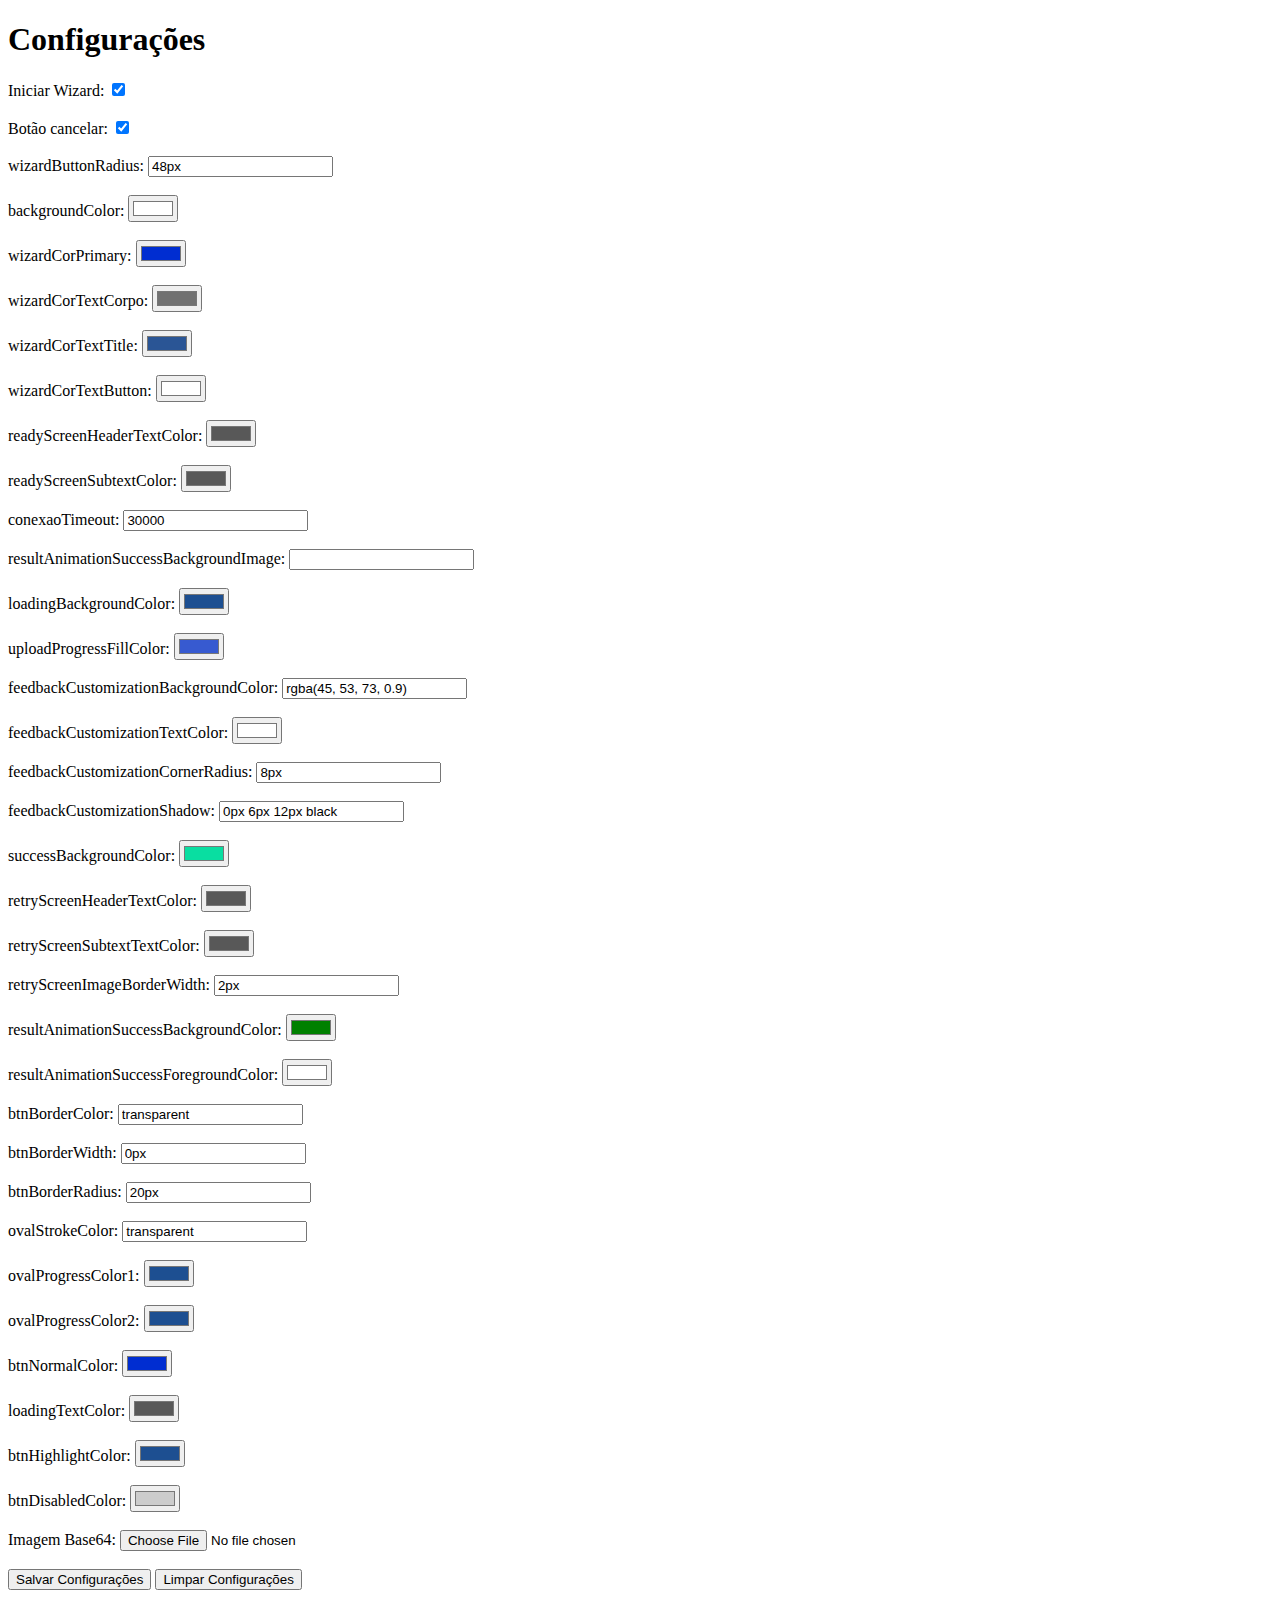
<file: demo/config.html>
<!DOCTYPE html>
<html lang="pt-BR">

<head>
  <meta charset="UTF-8">
  <meta name="viewport" content="width=device-width, initial-scale=1.0">
  <title>Configurações</title>
  <script src="js/config.js"></script>
  <script>
    function saveConfigForm() {
      const fileInput = document.getElementById('imageUpload');
      console.log(fileInput.files)

      const file = fileInput.files[0];
      const reader = new FileReader();

      reader.onloadend = function () {
        const config = {
          imageBase64: reader.result,
          wizard: document.getElementById('wizard').checked,
          botaoCancelar: document.getElementById('botaoCancelar').checked,
          backgroundColor: document.getElementById('backgroundColor').value,
          wizardCorPrimary: document.getElementById('wizardCorPrimary').value,
          wizardCorTextCorpo: document.getElementById('wizardCorTextCorpo').value,
          wizardCorTextTitle: document.getElementById('wizardCorTextTitle').value,
          wizardCorTextButton: document.getElementById('wizardCorTextButton').value,
          wizardButtonRadius: document.getElementById('wizardButtonRadius').value,
          btnNormalColor: document.getElementById('btnNormalColor').value,
          loadingTextColor: document.getElementById('loadingTextColor').value,
          btnHighlightColor: document.getElementById('btnHighlightColor').value,
          btnDisabledColor: document.getElementById('btnDisabledColor').value,
          btnBorderColor: document.getElementById('btnBorderColor').value,
          btnBorderWidth: document.getElementById('btnBorderWidth').value,
          btnBorderRadius: document.getElementById('btnBorderRadius').value,
          ovalStrokeColor: document.getElementById('ovalStrokeColor').value,
          ovalProgressColor1: document.getElementById('ovalProgressColor1').value,
          ovalProgressColor2: document.getElementById('ovalProgressColor2').value,
          resultAnimationSuccessBackgroundColor: document.getElementById('resultAnimationSuccessBackgroundColor').value,
          resultAnimationSuccessForegroundColor: document.getElementById('resultAnimationSuccessForegroundColor').value,
          successBackgroundColor: document.getElementById('successBackgroundColor').value,
          retryScreenHeaderTextColor: document.getElementById('retryScreenHeaderTextColor').value,
          retryScreenSubtextTextColor: document.getElementById('retryScreenSubtextTextColor').value,
          retryScreenImageBorderWidth: document.getElementById('retryScreenImageBorderWidth').value,
          feedbackCustomizationBackgroundColor: document.getElementById('feedbackCustomizationBackgroundColor').value,
          feedbackCustomizationTextColor: document.getElementById('feedbackCustomizationTextColor').value,
          feedbackCustomizationCornerRadius: document.getElementById('feedbackCustomizationCornerRadius').value,
          feedbackCustomizationShadow: document.getElementById('feedbackCustomizationShadow').value,
          resultAnimationSuccessBackgroundImage: document.getElementById('resultAnimationSuccessBackgroundImage').value,
          loadingBackgroundColor: document.getElementById('loadingBackgroundColor').value,
          uploadProgressFillColor: document.getElementById('uploadProgressFillColor').value,
          conexaoTimeout: document.getElementById('conexaoTimeout').value,
          readyScreenHeaderTextColor: document.getElementById('readyScreenHeaderTextColor').value,
          readyScreenSubtextColor: document.getElementById('readyScreenSubtextColor').value,
        };
        saveConfig(config);

        alert('Configurações salvas!');
        window.location.href = 'index.html'; // Redireciona para index.html
      };

      if (file) {
        reader.readAsDataURL(file);
      } else {
        const config = {
          imageBase64: '',
          wizard: document.getElementById('wizard').checked,
          botaoCancelar: document.getElementById('botaoCancelar').checked,
          backgroundColor: document.getElementById('backgroundColor').value,
          wizardCorPrimary: document.getElementById('wizardCorPrimary').value,
          wizardCorTextCorpo: document.getElementById('wizardCorTextCorpo').value,
          wizardCorTextTitle: document.getElementById('wizardCorTextTitle').value,
          wizardCorTextButton: document.getElementById('wizardCorTextButton').value,
          wizardButtonRadius: document.getElementById('wizardButtonRadius').value,
          btnNormalColor: document.getElementById('btnNormalColor').value,
          loadingTextColor: document.getElementById('loadingTextColor').value,
          btnHighlightColor: document.getElementById('btnHighlightColor').value,
          btnDisabledColor: document.getElementById('btnDisabledColor').value,
          btnBorderColor: document.getElementById('btnBorderColor').value,
          btnBorderWidth: document.getElementById('btnBorderWidth').value,
          btnBorderRadius: document.getElementById('btnBorderRadius').value,
          ovalStrokeColor: document.getElementById('ovalStrokeColor').value,
          ovalProgressColor1: document.getElementById('ovalProgressColor1').value,
          ovalProgressColor2: document.getElementById('ovalProgressColor2').value,
          resultAnimationSuccessBackgroundColor: document.getElementById('resultAnimationSuccessBackgroundColor').value,
          resultAnimationSuccessForegroundColor: document.getElementById('resultAnimationSuccessForegroundColor').value,
          successBackgroundColor: document.getElementById('successBackgroundColor').value,
          retryScreenHeaderTextColor: document.getElementById('retryScreenHeaderTextColor').value,
          retryScreenSubtextTextColor: document.getElementById('retryScreenSubtextTextColor').value,
          retryScreenImageBorderWidth: document.getElementById('retryScreenImageBorderWidth').value,
          feedbackCustomizationBackgroundColor: document.getElementById('feedbackCustomizationBackgroundColor').value,
          feedbackCustomizationTextColor: document.getElementById('feedbackCustomizationTextColor').value,
          feedbackCustomizationCornerRadius: document.getElementById('feedbackCustomizationCornerRadius').value,
          feedbackCustomizationShadow: document.getElementById('feedbackCustomizationShadow').value,
          resultAnimationSuccessBackgroundImage: document.getElementById('resultAnimationSuccessBackgroundImage').value,
          loadingBackgroundColor: document.getElementById('loadingBackgroundColor').value,
          uploadProgressFillColor: document.getElementById('uploadProgressFillColor').value,
          conexaoTimeout: document.getElementById('conexaoTimeout').value,
          readyScreenHeaderTextColor: document.getElementById('readyScreenHeaderTextColor').value,
          readyScreenSubtextColor: document.getElementById('readyScreenSubtextColor').value,
        };

        saveConfig(config);

        alert('Configurações salvas!');
        window.location.href = 'index.html'; // Redireciona para index.html
      }
    }

    function clearConfigForm() {
      localStorage.removeItem('config_facetec');
      updateForm();
    }

    function updateForm() {
      const config = loadConfig();
      document.getElementById('wizard').checked = config.wizard;
      document.getElementById('botaoCancelar').checked = config.botaoCancelar;
      document.getElementById('backgroundColor').value = config.backgroundColor
      document.getElementById('wizardCorPrimary').value = config.wizardCorPrimary
      document.getElementById('wizardCorTextCorpo').value = config.wizardCorTextCorpo
      document.getElementById('wizardCorTextTitle').value = config.wizardCorTextTitle
      document.getElementById('wizardCorTextButton').value = config.wizardCorTextButton
      document.getElementById('wizardButtonRadius').value = config.wizardButtonRadius
      document.getElementById('btnNormalColor').value = config.btnNormalColor;
      document.getElementById('loadingTextColor').value = config.loadingTextColor;
      document.getElementById('btnHighlightColor').value = config.btnHighlightColor;
      document.getElementById('btnDisabledColor').value = config.btnDisabledColor;
      document.getElementById('btnBorderColor').value = config.btnBorderColor;
      document.getElementById('btnBorderWidth').value = config.btnBorderWidth;
      document.getElementById('btnBorderRadius').value = config.btnBorderRadius;
      document.getElementById('ovalStrokeColor').value = config.ovalStrokeColor;
      document.getElementById('ovalProgressColor1').value = config.ovalProgressColor1;
      document.getElementById('ovalProgressColor2').value = config.ovalProgressColor2;
      document.getElementById('resultAnimationSuccessBackgroundColor').value = config.resultAnimationSuccessBackgroundColor;
      document.getElementById('resultAnimationSuccessForegroundColor').value = config.resultAnimationSuccessForegroundColor;
      document.getElementById('successBackgroundColor').value = config.successBackgroundColor;
      document.getElementById('retryScreenHeaderTextColor').value = config.retryScreenHeaderTextColor;
      document.getElementById('retryScreenSubtextTextColor').value = config.retryScreenSubtextTextColor;
      document.getElementById('retryScreenImageBorderWidth').value = config.retryScreenImageBorderWidth;
      document.getElementById('feedbackCustomizationBackgroundColor').value = config.feedbackCustomizationBackgroundColor;
      document.getElementById('feedbackCustomizationTextColor').value = config.feedbackCustomizationTextColor;
      document.getElementById('feedbackCustomizationCornerRadius').value = config.feedbackCustomizationCornerRadius;
      document.getElementById('feedbackCustomizationShadow').value = config.feedbackCustomizationShadow;
      document.getElementById('resultAnimationSuccessBackgroundImage').value = config.resultAnimationSuccessBackgroundImage;
      document.getElementById('loadingBackgroundColor').value = config.loadingBackgroundColor;
      document.getElementById('uploadProgressFillColor').value = config.uploadProgressFillColor;
      document.getElementById('conexaoTimeout').value = config.conexaoTimeout;
      document.getElementById('readyScreenHeaderTextColor').value = config.readyScreenHeaderTextColor;
      document.getElementById('readyScreenSubtextColor').value = config.readyScreenSubtextColor;

    }

    window.onload = function () {
      updateForm();
    }
  </script>
</head>

<body>
  <h1>Configurações</h1>
  <form onsubmit="saveConfigForm(); return false;">
    <label for="wizard">Iniciar Wizard:</label>
    <input type="checkbox" id="wizard" name="wizard"><br><br>

    <label for="botaoCancelar">Botão cancelar:</label>
    <input type="checkbox" id="botaoCancelar" name="botaoCancelar"><br><br>

    <label for="wizardButtonRadius">wizardButtonRadius:</label>
    <input type="text" id="wizardButtonRadius" name="wizardButtonRadius" value=""><br><br>

    <label for="backgroundColor">backgroundColor:</label>
    <input type="color" id="backgroundColor" name="backgroundColor" value="#fff"><br><br>

    <label for="wizardCorPrimary">wizardCorPrimary:</label>
    <input type="color" id="wizardCorPrimary" name="wizardCorPrimary" value="#fff"><br><br>

    <label for="wizardCorTextCorpo">wizardCorTextCorpo:</label>
    <input type="color" id="wizardCorTextCorpo" name="wizardCorTextCorpo" value="#fff"><br><br>

    <label for="wizardCorTextTitle">wizardCorTextTitle:</label>
    <input type="color" id="wizardCorTextTitle" name="wizardCorTextTitle" value="#fff"><br><br>

    <label for="wizardCorTextButton">wizardCorTextButton:</label>
    <input type="color" id="wizardCorTextButton" name="wizardCorTextButton" value="#fff"><br><br>

    <label for="readyScreenHeaderTextColor">readyScreenHeaderTextColor:</label>
    <input type="color" id="readyScreenHeaderTextColor" name="readyScreenHeaderTextColor" value="#585858"><br><br>

    <label for="readyScreenSubtextColor">readyScreenSubtextColor:</label>
    <input type="color" id="readyScreenSubtextColor" name="readyScreenSubtextColor" value="#585858"><br><br>

    <label for="conexaoTimeout">conexaoTimeout:</label>
    <input type="number" id="conexaoTimeout" name="conexaoTimeout" value="30000"><br><br>

    <label for="resultAnimationSuccessBackgroundImage">resultAnimationSuccessBackgroundImage:</label>
    <input type="text" id="resultAnimationSuccessBackgroundImage" name="resultAnimationSuccessBackgroundImage"
      value=""><br><br>

    <label for="loadingBackgroundColor">loadingBackgroundColor:</label>
    <input type="color" id="loadingBackgroundColor" name="loadingBackgroundColor" value="#1d4f91"><br><br>

    <label for="uploadProgressFillColor">uploadProgressFillColor:</label>
    <input type="color" id="uploadProgressFillColor" name="uploadProgressFillColor" value="#375AD0"><br><br>

    <label for="feedbackCustomizationBackgroundColor">feedbackCustomizationBackgroundColor:</label>
    <input type="text" id="feedbackCustomizationBackgroundColor" name="feedbackCustomizationBackgroundColor"
      value="rgba(45, 53, 73, 0.9)"><br><br>

    <label for="feedbackCustomizationTextColor">feedbackCustomizationTextColor:</label>
    <input type="color" id="feedbackCustomizationTextColor" name="feedbackCustomizationTextColor" value="#fff"><br><br>

    <label for="feedbackCustomizationCornerRadius">feedbackCustomizationCornerRadius:</label>
    <input type="text" id="feedbackCustomizationCornerRadius" name="feedbackCustomizationCornerRadius"
      value="8px"><br><br>

    <label for="feedbackCustomizationShadow">feedbackCustomizationShadow:</label>
    <input type="text" id="feedbackCustomizationShadow" name="feedbackCustomizationShadow"
      value="0px 6px 12px black"><br><br>

    <label for="successBackgroundColor">successBackgroundColor:</label>
    <input type="color" id="successBackgroundColor" name="successBackgroundColor" value="#09DEA1"><br><br>

    <label for="retryScreenHeaderTextColor">retryScreenHeaderTextColor:</label>
    <input type="color" id="retryScreenHeaderTextColor" name="retryScreenHeaderTextColor" value="#585858"><br><br>

    <label for="retryScreenSubtextTextColor">retryScreenSubtextTextColor:</label>
    <input type="color" id="retryScreenSubtextTextColor" name="retryScreenSubtextTextColor" value="#585858"><br><br>

    <label for="retryScreenImageBorderWidth">retryScreenImageBorderWidth:</label>
    <input type="text" id="retryScreenImageBorderWidth" name="retryScreenImageBorderWidth" value="2px"><br><br>

    <label for="resultAnimationSuccessBackgroundColor">resultAnimationSuccessBackgroundColor:</label>
    <input type="color" id="resultAnimationSuccessBackgroundColor" name="resultAnimationSuccessBackgroundColor"
      value="#008000"><br><br>

    <label for="resultAnimationSuccessForegroundColor">resultAnimationSuccessForegroundColor:</label>
    <input type="color" id="resultAnimationSuccessForegroundColor" name="resultAnimationSuccessForegroundColor"
      value="#fff"><br><br>

    <label for="btnBorderColor">btnBorderColor:</label>
    <input type="text" id="btnBorderColor" name="btnBorderColor" value="transparent"><br><br>

    <label for="btnBorderWidth">btnBorderWidth:</label>
    <input type="text" id="btnBorderWidth" name="btnBorderWidth" value="0px"><br><br>

    <label for="btnBorderRadius">btnBorderRadius:</label>
    <input type="text" id="btnBorderRadius" name="btnBorderRadius" value="20px"><br><br>

    <label for="ovalStrokeColor">ovalStrokeColor:</label>
    <input type="text" id="ovalStrokeColor" name="ovalStrokeColor" value="transparent"><br><br>

    <label for="ovalProgressColor1">ovalProgressColor1:</label>
    <input type="color" id="ovalProgressColor1" name="ovalProgressColor1" value="#1d4f91"><br><br>

    <label for="ovalProgressColor2">ovalProgressColor2:</label>
    <input type="color" id="ovalProgressColor2" name="ovalProgressColor2" value="#1d4f91"><br><br>

    <label for="btnNormalColor">btnNormalColor:</label>
    <input type="color" id="btnNormalColor" name="btnNormalColor" value="#002DD1"><br><br>

    <label for="loadingTextColor">loadingTextColor:</label>
    <input type="color" id="loadingTextColor" name="loadingTextColor" value="#585858"><br><br>

    <label for="btnHighlightColor">btnHighlightColor:</label>
    <input type="color" id="btnHighlightColor" name="btnHighlightColor" value="#1d4f91"><br><br>

    <label for="btnDisabledColor">btnDisabledColor:</label>
    <input type="color" id="btnDisabledColor" name="btnDisabledColor" value="#cccccc"><br><br>

    <label for="imageUpload">Imagem Base64:</label>
    <input type="file" id="imageUpload" name="imageUpload"><br><br>

    <input type="submit" value="Salvar Configurações">
    <input type="button" value="Limpar Configurações" class="button" id="clearButton" onclick="clearConfigForm()">
  </form>
</body>

</html>
</file>
